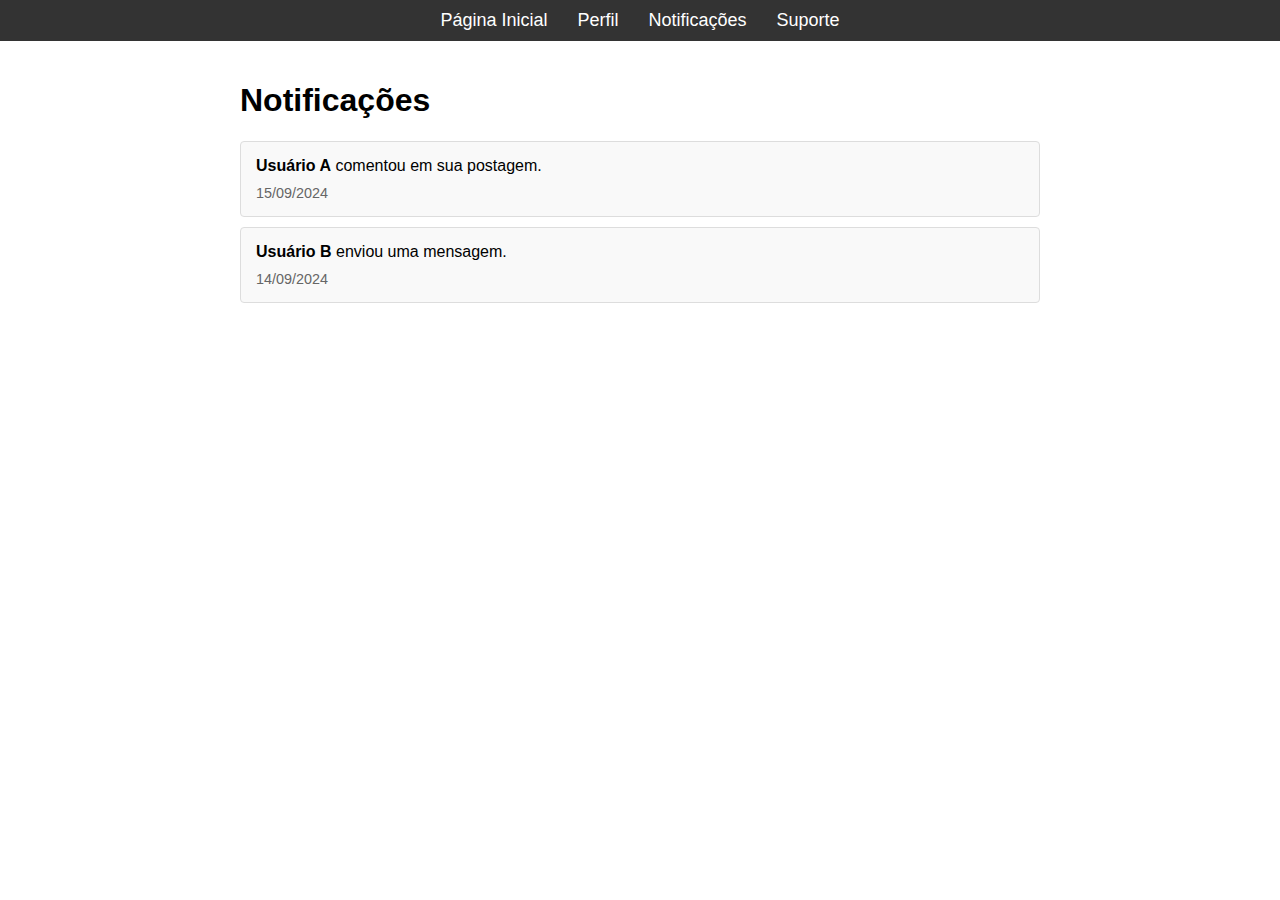
<file: Frontend/Projeto/pages/notificacoes.html>
<!DOCTYPE html>
<html lang="pt-br">

<head>
    <meta charset="UTF-8">
    <meta name="viewport" content="width=device-width, initial-scale=1.0">
    <title>Notificações</title>
    <link rel="stylesheet" href="../css/style.css">
    <link rel="stylesheet" href="../css/navbar.css">
    <link rel="stylesheet" href="../css/notificacoes.css">
</head>

<body>
    <nav>
        <ul>
            <li><a href="../index.html">Página Inicial</a></li>
            <li><a href="perfil.html">Perfil</a></li>
            <li><a href="notificacoes.html">Notificações</a></li>
            <li><a href="suporte.html">Suporte</a></li>
        </ul>
    </nav>
    <div id="conteudo">
        <section class="notificacoes">
            <h1>Notificações</h1>
            <div class="notificacao">
                <p><strong>Usuário A</strong> comentou em sua postagem.</p>
                <span class="data">15/09/2024</span>
            </div>
            <div class="notificacao">
                <p><strong>Usuário B</strong> enviou uma mensagem.</p>
                <span class="data">14/09/2024</span>
            </div>
            <!-- Adicione mais notificações conforme necessário -->
        </section>
    </div>
    <script src="../js/script.js"></script>
    <script src="../js/navbar.js"></script>
</body>

</html>
</file>
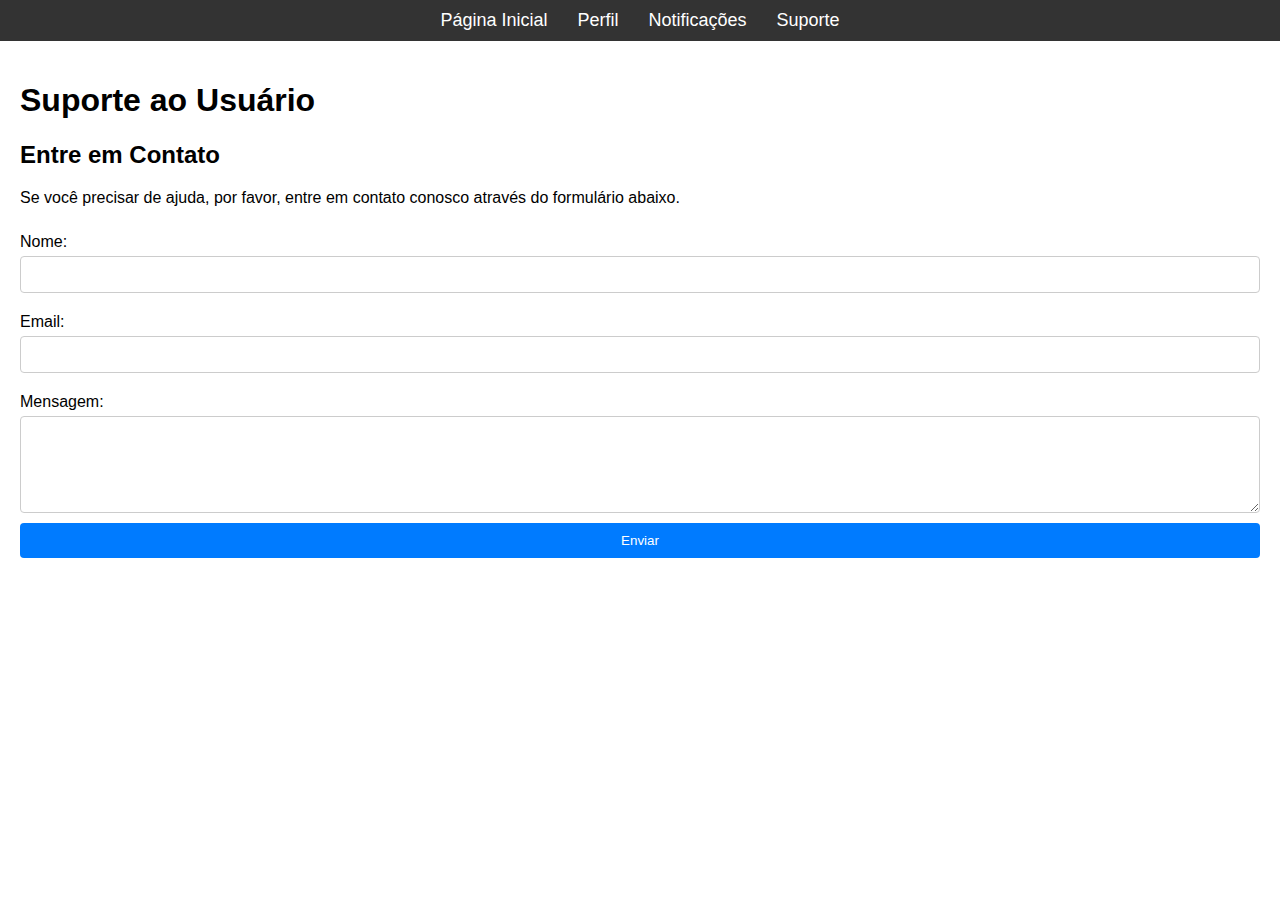
<file: Frontend/Projeto/pages/suporte.html>
<!DOCTYPE html>
<html lang="pt-br">
<head>
  <meta charset="UTF-8">
  <meta name="viewport" content="width=device-width, initial-scale=1.0">
  <title>Suporte</title>
  <link rel="stylesheet" href="../css/style.css">
  <link rel="stylesheet" href="../css/navbar.css">
  <link rel="stylesheet" href="../css/suporte.css">
</head>
<body>
  <nav>
    <ul>
      <li><a href="../index.html">Página Inicial</a></li>
      <li><a href="perfil.html">Perfil</a></li>
      <li><a href="notificacoes.html">Notificações</a></li>
      <li><a href="suporte.html">Suporte</a></li>
    </ul>
  </nav>
  <div id="conteudo">
    <h1>Suporte ao Usuário</h1>
    <section class="suporte-contato">
      <h2>Entre em Contato</h2>
      <p>Se você precisar de ajuda, por favor, entre em contato conosco através do formulário abaixo.</p>
      <form>
        <label for="nome">Nome:</label>
        <input type="text" id="nome" name="nome" required>

        <label for="email">Email:</label>
        <input type="email" id="email" name="email" required>

        <label for="mensagem">Mensagem:</label>
        <textarea id="mensagem" name="mensagem" rows="5" required></textarea>

        <button type="submit">Enviar</button>
      </form>
    </section>
  </div>
  <script src="../js/script.js"></script>
  <script src="../js/navbar.js"></script>
</body>
</html>
</file>
<file: Frontend/Projeto/css/style.css>
/* Estilos gerais para o site */
body {
  font-family: Arial, sans-serif;
  margin: 0;
  padding: 0;
}

nav {
  background-color: #f2f2f2;
  padding: 10px;
}

nav ul {
  list-style: none;
  display: flex;
  justify-content: space-between;
}

nav li {
  margin: 0 10px;
}

nav a {
  text-decoration: none;
  color: #333;
}

nav a:hover {
  color: #007bff;
}
</file>
<file: Frontend/Projeto/css/navbar.css>
/* Estilos específicos da Navbar */

nav {
    background-color: #333;
    padding: 10px;
  }
  
  nav ul {
    list-style: none;
    display: flex;
    justify-content: center;
    padding: 0;
    margin: 0;
  }
  
  nav li {
    margin: 0 15px;
  }
  
  nav a {
    color: #fff;
    text-decoration: none;
    font-size: 18px;
  }
  
  nav a:hover {
    text-decoration: underline;
  }
</file>
<file: Frontend/Projeto/css/notificacoes.css>
/* notificacoes.css */

body {
    font-family: Arial, sans-serif;
    margin: 0;
    padding: 0;
  }
  
  #conteudo {
    padding: 20px;
  }
  
  .notificacoes {
    max-width: 800px;
    margin: 0 auto;
  }
  
  .notificacao {
    background-color: #f9f9f9;
    border: 1px solid #ddd;
    border-radius: 4px;
    padding: 15px;
    margin-bottom: 10px;
  }
  
  .notificacao p {
    margin: 0;
  }
  
  .notificacao .data {
    display: block;
    font-size: 0.9em;
    color: #666;
    margin-top: 10px;
  }
</file>
<file: Frontend/Projeto/css/suporte.css>
/* suporte.css */

body {
    font-family: Arial, sans-serif;
    margin: 0;
    padding: 0;
  }
  
  #conteudo {
    padding: 20px;
  }
  
  .suporte-contato {
    margin-top: 20px;
  }
  
  .suporte-contato h2 {
    margin-top: 0;
  }
  
  .suporte-contato form {
    display: flex;
    flex-direction: column;
  }
  
  .suporte-contato label {
    margin: 10px 0 5px;
  }
  
  .suporte-contato input, .suporte-contato textarea {
    padding: 10px;
    margin-bottom: 10px;
    border: 1px solid #ccc;
    border-radius: 4px;
  }
  
  .suporte-contato button {
    padding: 10px;
    background-color: #007bff;
    color: white;
    border: none;
    border-radius: 4px;
    cursor: pointer;
  }
  
  .suporte-contato button:hover {
    background-color: #0056b3;
  }
</file>
